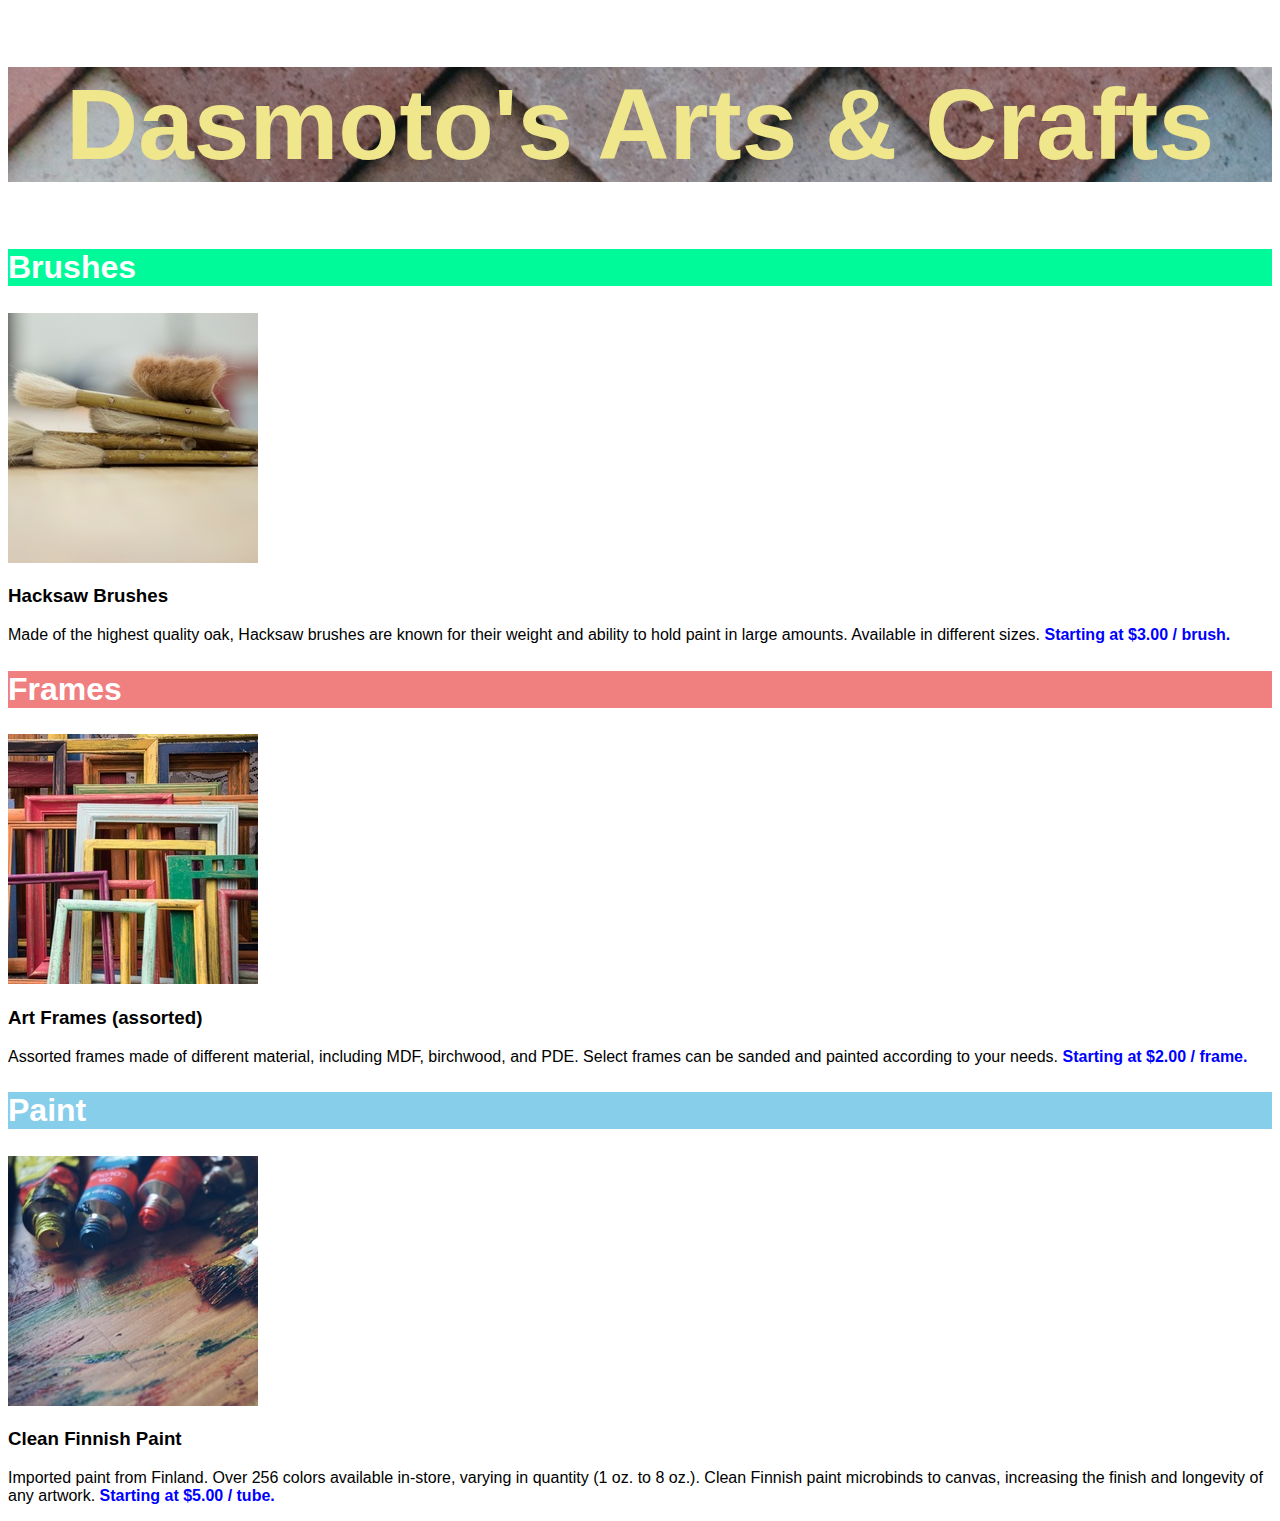
<file: dasmoto_art_craft/index.html>
<!DOCTYPE html>
<html>
  <head>
    <title>Dasmoto's Arts & Crafts</title>
    <link rel="stylesheet" href="./css/style.css" type="text/css">
  </head>
  <body>
    <header>
      <h1>Dasmoto's Arts & Crafts</h1>
    </header>
    <main>
      <section id="brushes">
        <header>
          <h2>Brushes</h2>
        </header>
        <article>
          <!-- <figure> -->
            <img src="./img/hacksaw.jpeg" alt="Hacksaw Brushes">
          <!-- </figure> -->
          <h3>Hacksaw Brushes</h3>
          <p>Made of the highest quality oak, Hacksaw brushes are known for their weight and ability to hold paint in large amounts. Available in different sizes. <span class="price">Starting at $3.00 / brush.</span></p>
        </article>
      </section>
      <section id="frames">
        <header>
          <h2>Frames</h2>
        </header>
        <article>
          <!-- <figure> -->
            <img src="./img/frames.jpeg" alt="Assorted Art Frames">
          <!-- </figure> -->
          <h3>Art Frames (assorted)</h3>
          <p>Assorted frames made of different material, including MDF, birchwood, and PDE. Select frames can be sanded and painted according to your needs. <span class="price">Starting at $2.00 / frame.</span></p>
        </article>
      </section>
      <section id="paint">
        <header>
          <h2>Paint</h2>
        </header>
        <article>
          <!-- <figure> -->
            <img src="./img/finnish.jpeg" alt="Clean Finish Paint">
          <!-- </figure> -->
          <h3>Clean Finnish Paint</h3>
          <p>Imported paint from Finland. Over 256 colors available in-store, varying in quantity (1 oz. to 8 oz.). Clean Finnish paint microbinds to canvas, increasing the finish and longevity of any artwork. <span class="price">Starting at $5.00 / tube.</span></p>
        </article>
      </section>
    </main>
  </body>
</html>
</file>
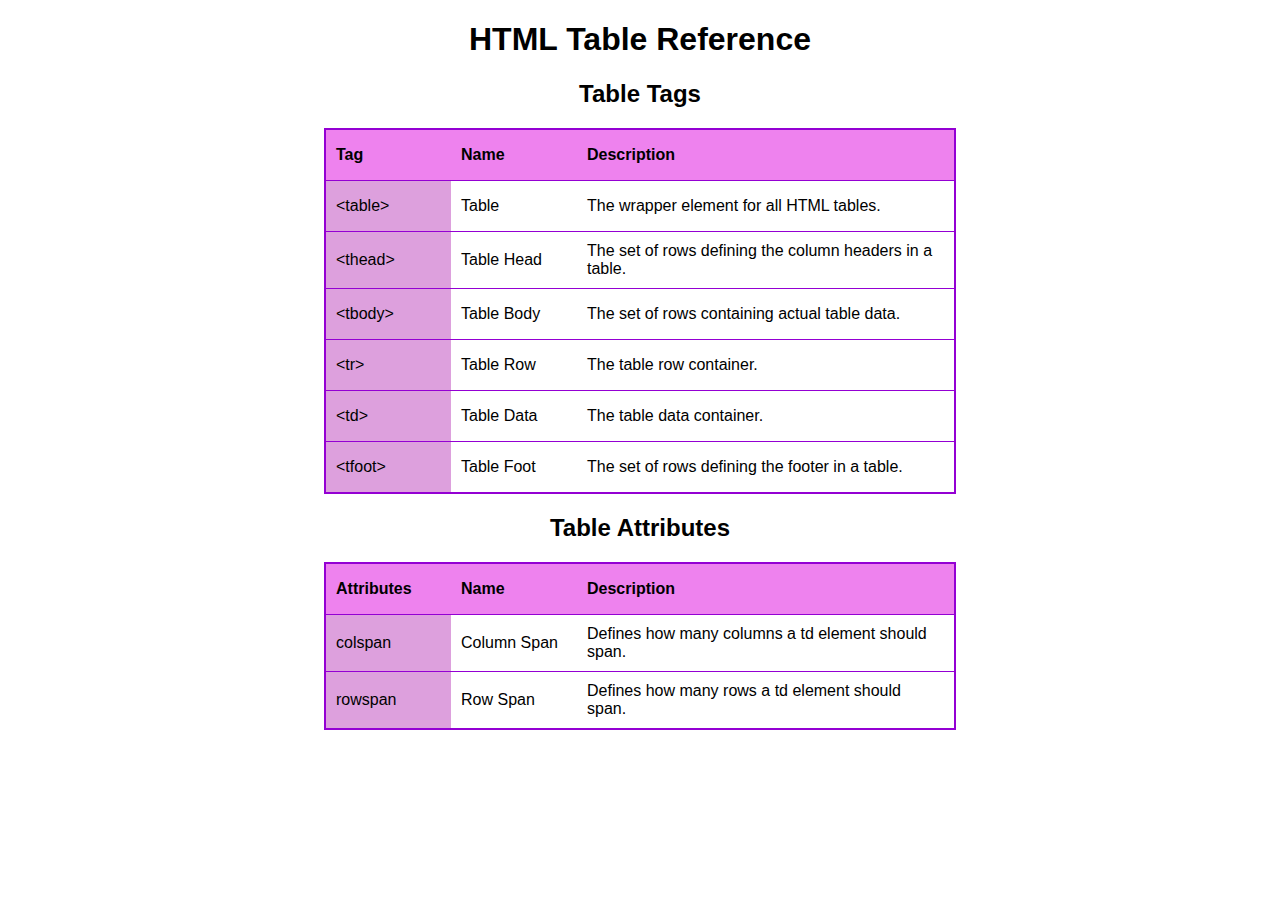
<file: html-css-cheatsheet-starting/index.html>
<!DOCTYPE html>
<html>
  <head>
    <title>HTML Table Reference</title>
    <link rel="stylesheet" href="./styles.css" type="text/css">
  </head>
  <body>
    <!-- Page Header -->
    <header>
      <h1>HTML Table Reference</h1>
    </header>
    <!-- Page Main Content -->
    <main>

      <!-- Table Tags -->
      <section id="tag">
        <header>
          <h2>Table Tags</h2>
        </header>
        <article>
          <table>
            <thead>
              <tr>
                <td>Tag</td>
                <td>Name</td>
                <td>Description</td>
              </tr>
            </thead>
            <tbody>
              <tr>
                <td>&#60;table&#62;</td>
                <td>Table</td>
                <td>The wrapper element for all HTML tables.</td>
              </tr>
              <tr>
                <td>&#60;thead&#62;</td>
                <td>Table Head</td>
                <td>The set of rows defining the column headers in a table.</td>
              </tr>
              <tr>
                <td>&#60;tbody&#62;</td>
                <td>Table Body</td>
                <td>The set of rows containing actual table data.</td>
              </tr>
              <tr>
                <td>&#60;tr&#62;</td>
                <td>Table Row</td>
                <td>The table row container.</td>
              </tr>
              <tr>
                <td>&#60;td&#62;</td>
                <td>Table Data</td>
                <td>The table data container.</td>
              </tr>
              <tr>
                <td>&#60;tfoot&#62;</td>
                <td>Table Foot</td>
                <td>The set of rows defining the footer in a table.</td>
              </tr>
            </tbody>
          </table>
        </article>
      </section>

      <!-- Table Attributes -->
      <section id="attribute">
        <header>
          <h2>Table Attributes</h2>
        </header>
        <article>
          <table>
            <thead>
              <tr>
                <td>Attributes</td>
                <td>Name</td>
                <td>Description</td>
              </tr>
            </thead>
            <tbody>
              <tr>
                <td>colspan</td>
                <td>Column Span</td>
                <td>Defines how many columns a td element should span.</td>
              </tr>
              <tr>
                <td>rowspan</td>
                <td>Row Span</td>
                <td>Defines how many rows a td element should span.</td>
              </tr>
            </tbody>
          </table>
        </article>
      </section>

    </main>
  </body>
</html>
</file>
<file: dasmoto_art_craft/css/style.css>
h1,
h2,
h3,
p,
a {
  font-family: Helvetica;
}

h1 {
  color: khaki;
  font-size: 100px;
  font-weight: bold;
  text-align: center;
  background-image: url("../img/pattern.jpeg");
}

h2 {
  color: white;
  font-size: 32px;
  font-weight: bold;
}

#brushes h2 {
  background-color: mediumspringgreen;
}

#frames h2 {
  background-color: lightcoral;
}

#paint h2 {
  background-color: skyblue;
}

span.price {
  color: blue;
  font-weight: bold;
}
</file>
<file: html-css-cheatsheet-starting/styles.css>
body {
  font-family: Helvetica, sans-serif;
}

h1,
h2 {
  text-align: center;
}

table {
  width: 50%;
  margin: 0 auto;
  border: 2px solid darkviolet;
  border-collapse: collapse;
}

thead {
  background-color: violet;
  font-weight: bold;
}

thead tr td:first-child {
  width: 20%;
}

thead tr td:nth-child(2) {
  width: 20%;
}

tbody tr td:first-child {
  background-color: plum;
}


td {
  height: 30px;
  padding: 10px;
  /* border-bottom: 1px solid darkviolet; */
}

tr {
  border: 1px solid darkviolet;
}
</file>
